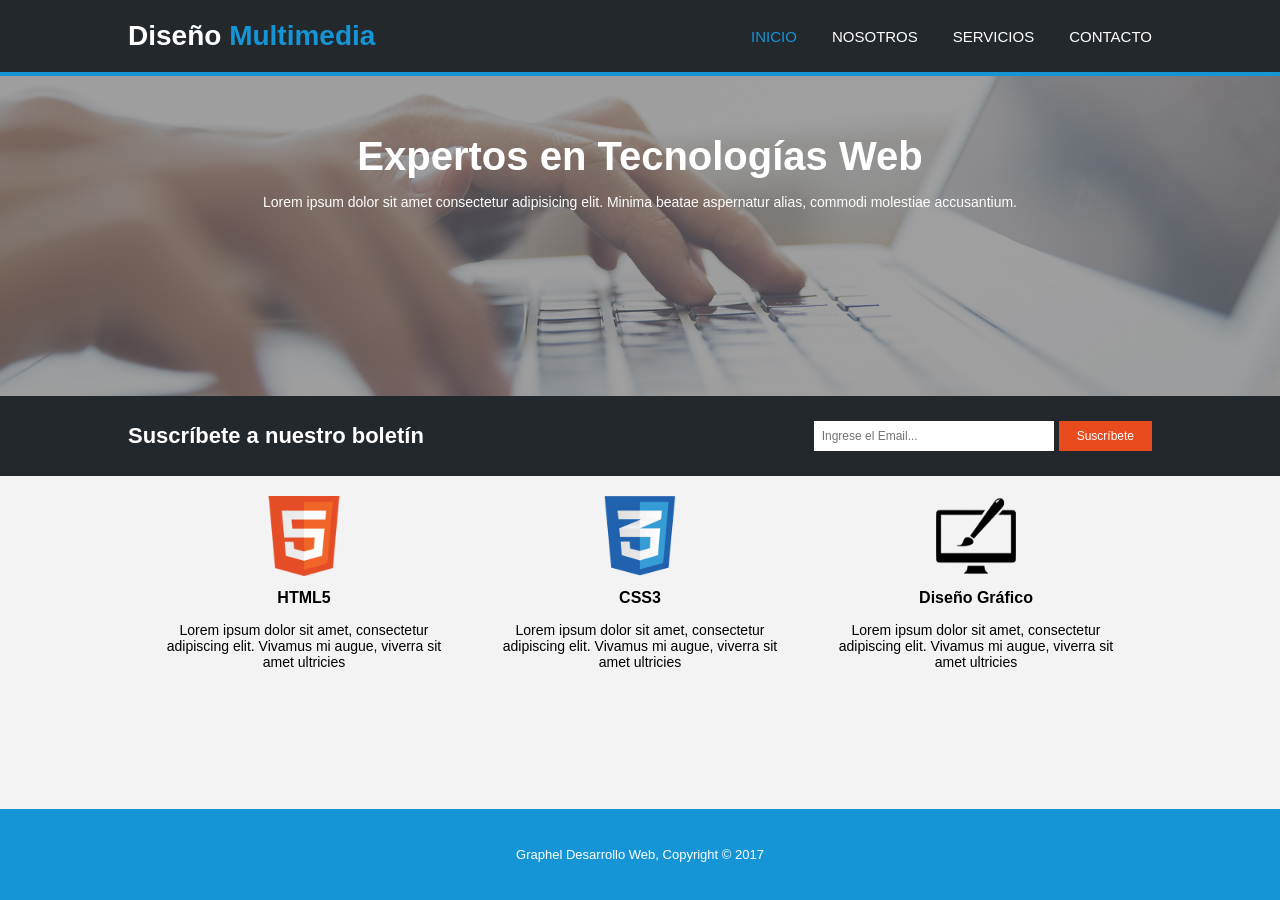
<file: index.html>
<!DOCTYPE html>
<html lang="es">

<head>
    <meta name="viewport" content="width=device-width, initial-scale=1.0">
    <meta charset="UTF-8">
    <link rel="stylesheet" href="style/style.css">
        <title>Diseño Multimedia - Inicio</title>
</head>

<body>
    <header>
        <h1>Diseño <span>Multimedia</span></h1>
        <nav>
        <a href="index.html" class="activo">INICIO</a>
        <a href="Nosotros.html">NOSOTROS</a>
        <a href="Servicios.html">SERVICIOS</a>
        <a href="Contactos.html">CONTACTO</a>
        </nav>
    </header>
   <main>

    <section class="vision">
        <img src="assets/cabecera.jpg.jpeg" alt="Manos">
        <div class="vision-texto">
            <h2>Expertos en Tecnologías Web</h2>
        <p>Lorem ipsum dolor sit amet consectetur
             adipisicing elit. Minima beatae
              aspernatur alias, commodi molestiae 
              accusantium.</p>
                </div>
    </section>

    <section class="registro">
        <h2>Suscríbete a nuestro boletín</h2>
        <form>
            <input type="email" placeholder="Ingrese el Email...">
            <button type="submit">Suscríbete</button>
        </form>
    </section>

    <section class="carteles">
        <div class="cartel">
            <img src="assets/logo_html.png" alt="Logo HTML5">
            <h3>HTML5</h3>
            <p>Lorem ipsum dolor sit amet,
                 consectetur adipiscing elit.
                  Vivamus mi augue, viverra sit
                   amet ultricies</p>
        </div>

        <div class="cartel">
            <img src="assets/logo_css.png" alt="Logo CSS3">
            <h3>CSS3</h3>
            <p>Lorem ipsum dolor sit amet,
                 consectetur adipiscing elit.
                  Vivamus mi augue, viverra sit
                   amet ultricies</p>
        </div>

        <div class="cartel">
            <img src="assets/logo_brush.png" alt="Icono">
            <h3>Diseño Gráfico</h3>
        
            <p>Lorem ipsum dolor sit amet,
                 consectetur adipiscing elit.
                  Vivamus mi augue, viverra sit
                   amet ultricies</p>
        </div>   
     </section>
   </main>
   <footer>
    <p>Graphel Desarrollo Web, Copyright &copy; 2017</p>
   </footer>
</body>
</html>
   </main>
</file>
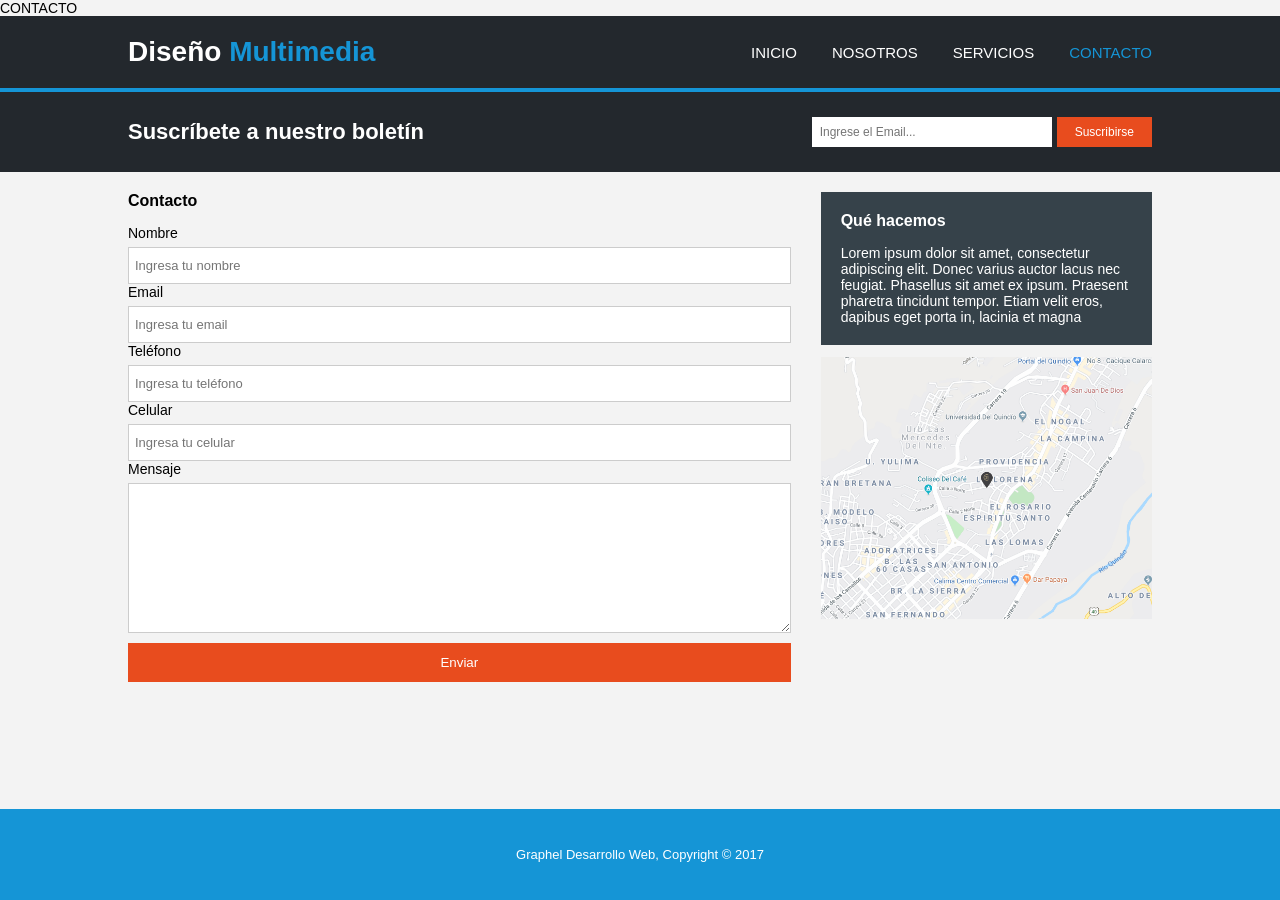
<file: Contactos.html>
CONTACTO


<!DOCTYPE html>
<html lang="es">

<head>
    <meta name="viewport" content="width=device-width, initial-scale=1.0">
    <meta charset="UTF-8">
    <link rel="stylesheet" href="style/style.css"">
    <title>Diseño Multimedia - Contacto</title>
</head>

<body>

    <header>
        <h1>Diseño <span>Multimedia</span></h1>
        <nav>
            <a href="index.html">INICIO</a>
            <a href="Nosotros.html">NOSOTROS</a>
            <a href="Servicios.html">SERVICIOS</a>
            <a href="Contactos.html" class="activo">CONTACTO</a>
        </nav>
    </header>

    <section class="registro">
        <h2>Suscríbete a nuestro boletín</h2>
        <form>
            <input type="email" placeholder="Ingrese el Email...">
            <button type="submit">Suscribirse</button>
        </form>
    </section>

    <div class="contenido">
        <main>
            <h2>Contacto</h2>

            <form>
                <label for="nombre">Nombre</label>
                <input type="text" id="nombre" placeholder="Ingresa tu nombre">

                <label for="email">Email</label>
                <input type="email" id="email" placeholder="Ingresa tu email">

                <label for="telefono">Teléfono</label>
                <input type="tel" id="telefono" placeholder="Ingresa tu teléfono">

                <label for="celular">Celular</label>
                <input type="tel" id="celular" placeholder="Ingresa tu celular">

                <label for="mensaje">Mensaje</label>
                <textarea id="mensaje"></textarea>

                <button type="submit">Enviar</button>
            </form>
        </main>

        <div class="lateral">
            <aside>
                <h3>Qué hacemos</h3>
                <p>Lorem ipsum dolor sit amet, consectetur adipiscing elit. Donec varius auctor lacus nec feugiat. Phasellus sit amet ex ipsum. Praesent pharetra tincidunt tempor. Etiam velit eros, dapibus eget porta in, lacinia et magna</p>
            </aside>
            <img src="assets/mapaGoogle.png" alt="Mapa de ubicación">
        </div>
    </div>

    <footer>
        <p>Graphel Desarrollo Web, Copyright &copy; 2017</p>
    </footer>

</body>
</html>
</file>
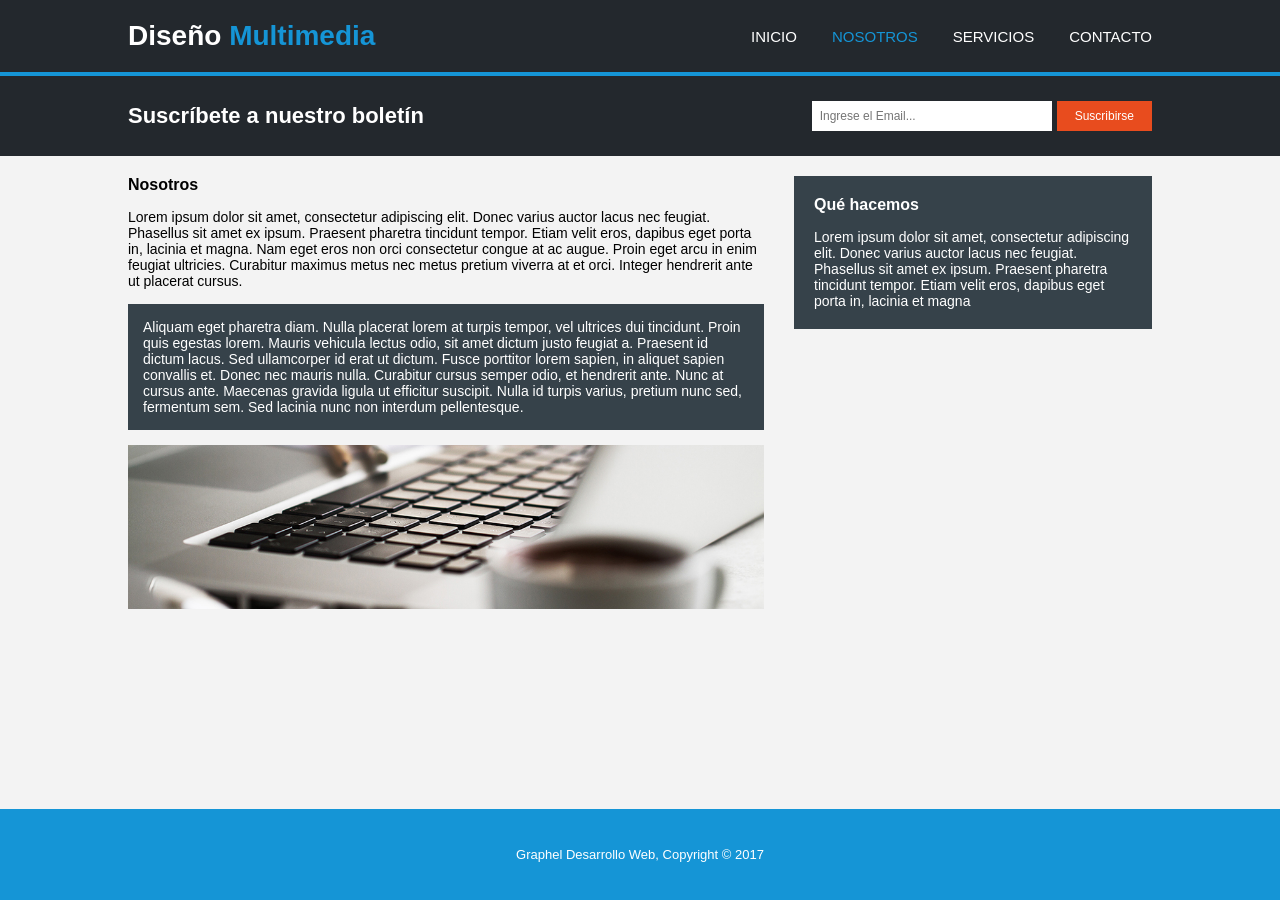
<file: Nosotros.html>
<!DOCTYPE html>
<html lang="es">

<head>
    <meta name="viewport" content="width=device-width, initial-scale=1.0">
    <meta charset="UTF-8">
    <link rel="stylesheet" href="style/style.css">
        <title>Diseño Multimedia - NOSOTROS</title>
</head>

<body>

    <header>
        <h1>Diseño <span>Multimedia</span></h1>
        <nav>
        <a href="index.html">INICIO</a>
        <a href="Nosotros.html" class="activo">NOSOTROS</a>
        <a href="Servicios.html">SERVICIOS</a>
        <a href="Contactos.html">CONTACTO</a>
        </nav>
   </header>
   <section class="registro">
    <h2>Suscríbete a nuestro boletín</h2>
    <form>
        <input type="email" placeholder="Ingrese el Email...">
        <button type="submit">Suscribirse</button>
    </form>
       </section>
       <div class="contenido">
        <main>
            <h2>Nosotros</h2>
            <p>Lorem ipsum dolor sit amet,
                 consectetur adipiscing elit.
                  Donec varius auctor lacus nec
                   feugiat. Phasellus sit amet ex 
                   ipsum. Praesent pharetra tincidunt
                    tempor. Etiam velit eros, dapibus
                     eget porta in, lacinia et magna.
                      Nam eget eros non orci consectetur
                       congue at ac augue. Proin eget arcu
                        in enim feugiat ultricies. Curabitur
                         maximus metus nec metus pretium viverra
                          at et orci. Integer hendrerit ante ut placerat
                           cursus.</p>
                 <div class="caja-oscura">
                    <p>Aliquam eget pharetra diam.
                         Nulla placerat lorem at turpis 
                         tempor, vel ultrices dui tincidunt.
                          Proin quis egestas lorem. Mauris vehicula
                           lectus odio, sit amet dictum justo feugiat a. 
                           Praesent id dictum lacus. Sed ullamcorper id erat
                            ut dictum. Fusce porttitor lorem sapien, 
                            in aliquet sapien convallis et. 
                            Donec nec mauris nulla. Curabitur cursus semper 
                            odio, et hendrerit ante. Nunc at cursus ante.
                             Maecenas gravida ligula ut efficitur suscipit.
                              Nulla id turpis varius, pretium nunc sed,
                               fermentum sem. Sed lacinia nunc non interdum
                                pellentesque.</p>
                 </div>
                 <img src="assets/891.jpg.jpeg">
        </main>
        <aside>
            <h3>Qué hacemos</h3>
          <p>Lorem ipsum dolor sit amet, 
            consectetur adipiscing elit.
             Donec varius auctor lacus nec feugiat.
              Phasellus sit amet ex ipsum. Praesent
               pharetra tincidunt tempor.
                Etiam velit eros, dapibus eget 
                porta in, lacinia et magna</p>
        </aside>
       </div>
       <footer>
        <p>Graphel Desarrollo Web, Copyright &copy; 2017</p>
       </footer>
</body>
</html>
</file>
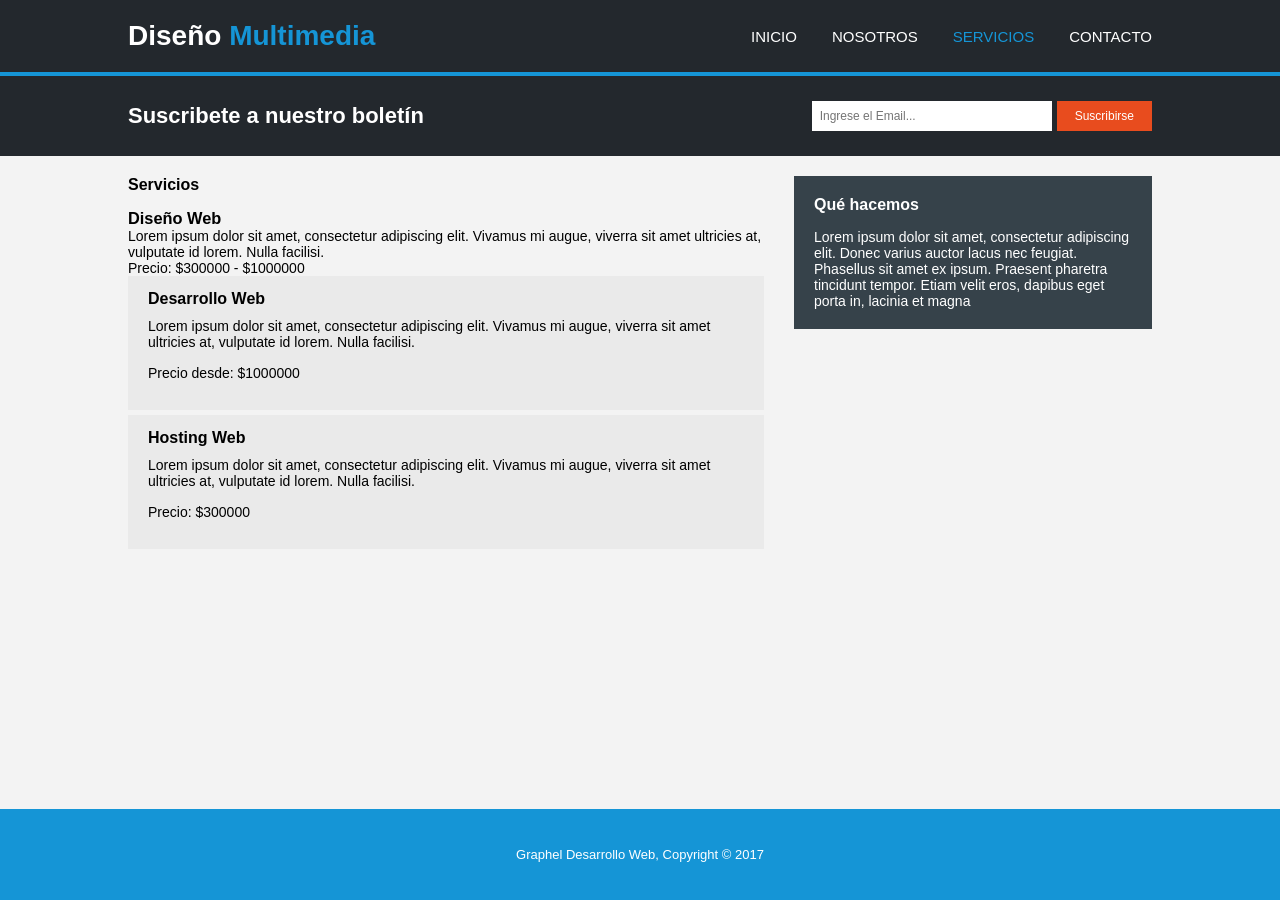
<file: Servicios.html>
<!DOCTYPE html>
<html lang="es">
    <head>
        <meta name="viewport" content="width=device-width, initial-scale=1.0">
        <meta charset="UTF-8">
        <link rel="stylesheet" href="style/style.css">
        <title>Diseño Multimedia - Servicios</title>
    </head>
    
    <body>
        <header>
            <h1>Diseño <span>Multimedia</span></h1>
            <nav>
                <a href="index.html">INICIO</a>
                <a href="Nosotros.html">NOSOTROS</a>
                <a href="Servicios.html" class="activo">SERVICIOS</a>
                <a href="Contactos.html">CONTACTO</a>
            </nav>
        </header>

        <section class="registro">
            <h2>Suscribete a nuestro boletín</h2>
            <form>
        <input type="email" placeholder="Ingrese el Email...">
                    <button type="submit">Suscribirse</button>
                  </form>
        </section>

        <div class="contenido" >
            <main>
                <h2>Servicios</h2>

                <div >
                    <h3>Diseño Web</h3>
                    <p>Lorem ipsum dolor sit amet,
                         consectetur adipiscing elit.
                         Vivamus mi augue, viverra 
                         sit amet ultricies at,
                          vulputate id lorem. 
                          Nulla facilisi.</p>
                          <p>Precio: $300000 - $1000000</p>
                </div>
                
                <div class="servicio">
                    <h3>Desarrollo Web</h3>
                    <p>Lorem ipsum dolor sit amet,
                         consectetur adipiscing elit.
                          Vivamus mi augue, viverra 
                          sit amet ultricies at,
                           vulputate id lorem.
                            Nulla facilisi.</p>
                            <p>Precio desde: $1000000</p>
                </div>

                <div class="servicio">
                    <h3>Hosting Web</h3>
                    <p>Lorem ipsum dolor sit amet,
                         consectetur adipiscing elit.
                          Vivamus mi augue, viverra
                           sit amet ultricies at,
                            vulputate id lorem.
                             Nulla facilisi.</p>
                            <p>Precio: $300000</p>
                </div>
            </main>

            <aside>
                <h3>Qué hacemos</h3>
                <p>Lorem ipsum dolor sit amet,
                     consectetur adipiscing elit.
                      Donec varius auctor lacus
                       nec feugiat. Phasellus sit
                        amet ex ipsum. Praesent
                         pharetra tincidunt tempor.
                          Etiam velit eros, dapibus
                           eget porta in, lacinia 
                           et magna</p>
            </aside>
        </div>

        <footer>
            <p>Graphel Desarrollo Web, Copyright &copy; 2017</p>
        </footer>
    </body>
</html>
</file>
<file: style/style.css>
* {
    margin: 0;
    padding: 0;
    box-sizing: border-box;
}

body {
    font-family: Arial, Helvetica, sans-serif;
    font-size: 14px;
    background-color: #f3f3f3;
    display: flex;
    flex-direction: column;
    min-height: 100vh;
}
a {
    text-decoration: none;
}

header {
    display: flex;
    justify-content: space-between;
    align-items: center;
    background-color: #23282d;
    border-bottom: 4px solid #1595d6;
    padding: 20px 10%;
}

header h1 {
    color: white;
    font-size: 28px;
}

header h1 span {
    color: #1595d6;
}

nav {
    display: flex;
    gap: 35px;
}

nav a {
    color: white;
    font-size: 15px;
}

nav a.activo {
    color: #1595d6;
}

body > main {
    display: flex;
    flex-direction: column;

}

.vision {
    display: flex;
    flex-direction: column;
    position: relative;
}

.vision img {
    width: 100%;
    height: 320px;
    object-fit: cover;
}

.vision-texto {
    position: absolute;
    top: 30%;
    left: 50%;
    transform: translate(-50%, -50%);
    text-align: center;
    color: white;
    width: 80%;
}    

.vision-texto h2 {
    font-size: 40px;
    margin-bottom: 15px;
}
.registro {
    display: flex;
    justify-content: space-between;
    align-items: center;
    background-color: #23282d;
    padding: 25px 10%;
}

.registro h2 {
    color: white;
    font-size: 22px;
}

.registro form {
    display: flex;
    gap: 5px;
}

.registro input {
    width: 240px;
    padding: 8px;
    border: none;
    font-size: 12px;
}

.registro button {
    background-color: #e84c1e;
    color: white;
    border: none;
    padding: 8px 18px;
    font-size: 12px;
}

.carteles {
    display: flex;
    justify-content: center;
    gap: 36px;
    padding: 20px 10%;
}

.cartel {
    flex: 1;
    max-width: 300px;
    text-align: center;
}

.cartel img {
    width: 80px;
}

.cartel h3 {
    margin: 10px 0 15px;
    font-size: 16px;
}

.contenido {
    display: flex;
    gap: 30px;
    padding: 20px 10%;
}

.contenido main {
    flex: 2;
    display: flex;
    flex-direction: column;
}

.contenido main h2,
.contenido aside h3 {
    margin-bottom: 15px;
    font-size: 16px;
}

.contenido main img {
    width: 100%;
}

.contenido aside {
    flex: 1;
    align-self: flex-start;
    background-color: #36424a;
    color: white;
    padding: 20px;
}

.caja-oscura {
    background-color: #36424a;
    color: white;
    padding: 15px;
    margin: 15px 0;
}

.servicio {
    background-color: #ebebebf3;
    padding: 14px 20px;
    margin-bottom: 5px;
}

.servicio h3 {
    font-size: 16px;
    margin-bottom: 10px;
}

.servicio p {
    margin-bottom: 15px;
}

.contenido main form {
    display: flex;
    flex-direction: column;
}

.contenido main label {
    margin-bottom: 6px;
}

.contenido main input,
.contenido main textarea {
    padding: 10px 6px;
    border: 1px solid #cccccc;
    font-size: 13px;
    font-family: inherit;
}

.contenido main textarea {
    height: 150px;
}

.contenido main button {
    background-color: #e84c1e;
    color: white;
    border: none;
    padding: 12px;
    margin-top: 10px;
    cursor: pointer;
}
.lateral {
    flex: 1;
    align-self: flex-start;
    display: flex;
    flex-direction: column;
    gap: 12px;
}

.lateral aside {
    flex: none;
}

.lateral img {
    width: 100%;
}

footer {
    background-color: #1595d6;
    color: white;
    text-align: center;
    padding: 38px;
    font-size: 13px;
    margin-top: auto;
}
@media (max-width: 768px) {

    header {
        flex-direction: column;
        gap: 15px;
        padding: 20px 5%;
    }

    nav {
        flex-wrap: wrap;
        justify-content: center;
        gap: 15px 20px;
    }

    .vision-texto h2 {
        font-size: 26px;
    }

    .registro {
        flex-direction: column;
        gap: 15px;
        padding: 25px 5%;
        text-align: center;
    }

    .registro form {
        width: 100%;
    }

    .registro input {
        flex: 1;
        min-width: 0;
        width: auto;
    }
    .carteles {
        flex-direction: column;
        align-items: center;
        padding: 20px 5%;
    }

    .cartel {
        width: 100%;
        max-width: 300px;
    }

    .contenido {
        flex-direction: column;
        padding: 20px 5%;
    }
    .contenido aside,
    .lateral {
        align-self: stretch;
    }
}
</file>
